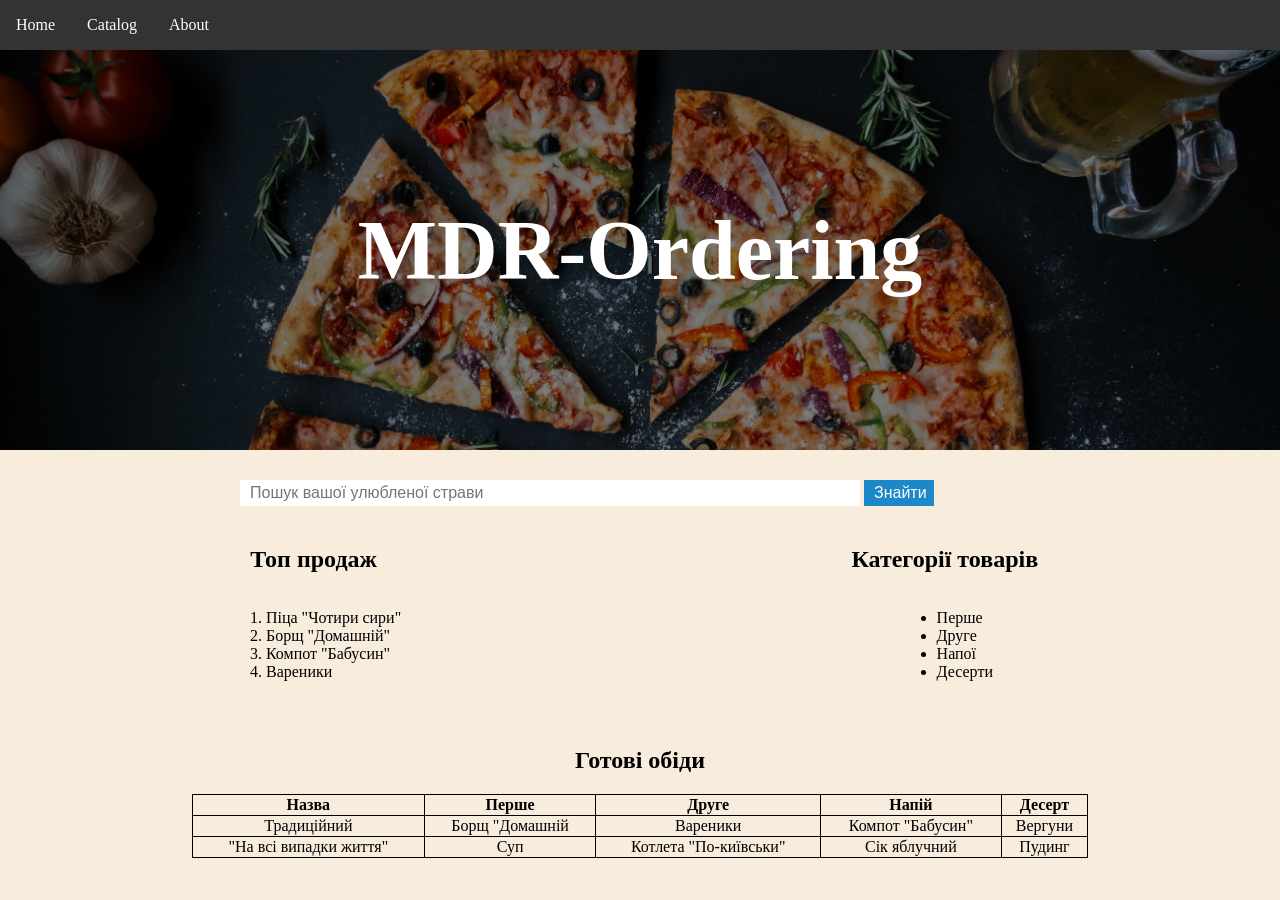
<file: index.html>
<!DOCTYPE html>
<html lang="en">
  <head>
    <meta charset="UTF-8" />
    <meta http-equiv="X-UA-Compatible" content="IE=edge" />
    <meta name="viewport" content="width=device-width, initial-scale=1.0" />
    <link rel="stylesheet" type="text/css" href="css/style.css" />
    <title>MDR-Ordering</title>
  </head>
  <body>
    <header>
      <nav>
        <ul class="header">
          <li><a href="index.html">Home</a></li>
          <li><a href="#news">Catalog</a></li>
          <li><a href="description.html">About</a></li>
        </ul>
      </nav>
      <div class="title-home">
        <div class="title-home-text">
          <h1>MDR-Ordering</h1>
        </div>
      </div>
    </header>

    <main>
      <section id="search-bar">
        <form action="/form/submit" method="GET">
          <input
            type="text"
            name="text"
            class="search"
            placeholder="Пошук вашої улюбленої страви"
          />
          <input type="submit" name="submit" class="submit" value="Знайти" />
        </form>
      </section>

      <section id="lists-section">
        <div class="lists-home">
          <div class="list-home-top">
            <h2>Топ продаж</h2>
            <ol>
              <li>Піца "Чотири сири"</li>
              <li>Борщ "Домашній"</li>
              <li>Компот "Бабусин"</li>
              <li>Вареники</li>
            </ol>
          </div>
          <div class="list-home-catagories">
            <h2>Категорії товарів</h2>
            <ul>
              <li>Перше</li>
              <li>Друге</li>
              <li>Напої</li>
              <li>Десерти</li>
            </ul>
          </div>
        </div>
      </section>

      <section id="table-section">
        <h1>Готові обіди</h1>
        <table>
          <tr>
            <th>Назва</th>
            <th>Перше</th>
            <th>Друге</th>
            <th>Напій</th>
            <th>Десерт</th>
          </tr>
          <tr>
            <td>Традиційний</td>
            <td>Борщ "Домашній</td>
            <td>Вареники</td>
            <td>Компот "Бабусин"</td>
            <td>Вергуни</td>
          </tr>
          <tr>
            <td>"На всі випадки життя"</td>
            <td>Суп</td>
            <td>Котлета "По-київськи"</td>
            <td>Сік яблучний</td>
            <td>Пудинг</td>
          </tr>
        </table>
      </section>
    </main>

    <footer></footer>
  </body>
</html>
</file>
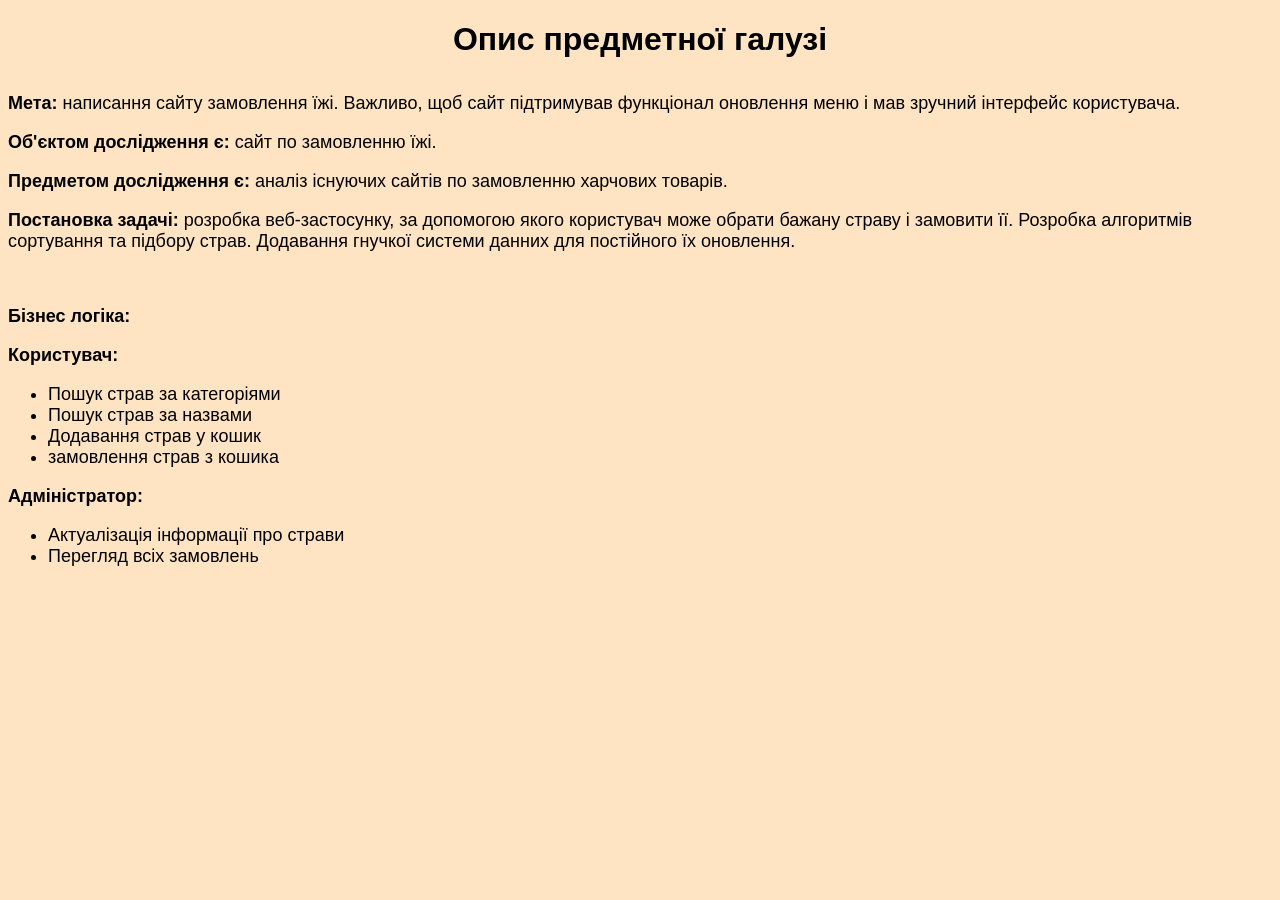
<file: description.html>
<!DOCTYPE html>
<html lang="en">
  <head>
    <meta charset="UTF-8" />
    <meta http-equiv="X-UA-Compatible" content="IE=edge" />
    <meta name="viewport" content="width=device-width, initial-scale=1.0" />
    <title>Description</title>
    <style>
      body {
        background-color: bisque;
        font-family: "Gill Sans", "Gill Sans MT", Calibri, "Trebuchet MS",
          sans-serif;
      }
      h1 {
        text-align: center;
        padding-bottom: 1%;
      }
      p,
      ul,
      li {
        font-size: large;
      }
    </style>
  </head>
  <body>
    <h1>Опис предметної галузі</h1>
    <p>
      <b>Мета:</b> написання сайту замовлення їжі. Важливо, щоб сайт підтримував
      функціонал оновлення меню і мав зручний інтерфейс користувача.
    </p>
    <p><b>Об'єктом дослідження є:</b> сайт по замовленню їжі.</p>
    <p>
      <b>Предметом дослідження є:</b> аналіз існуючих сайтів по замовленню
      харчових товарів.
    </p>
    <p>
      <b>Постановка задачі:</b> розробка веб-застосунку, за допомогою якого
      користувач може обрати бажану страву і замовити її. Розробка алгоритмів
      сортування та підбору страв. Додавання гнучкої системи данних для
      постійного їх оновлення.
    </p>
    <br />
    <p><b>Бізнес логіка:</b></p>
    <p><b>Користувач:</b></p>
    <ul>
      <li>Пошук страв за категоріями</li>
      <li>Пошук страв за назвами</li>
      <li>Додавання страв у кошик</li>
      <li>замовлення страв з кошика</li>
    </ul>
    <p><b>Адміністратор:</b></p>
    <ul>
      <li>Актуалізація інформації про страви</li>
      <li>Перегляд всіх замовлень</li>
    </ul>
  </body>
</html>
</file>
<file: css/style.css>
html,
body {
  margin: 0;
  padding: 0;
  height: 100%;
  width: 100%;
  background-color: rgb(248, 236, 221);
}
.header {
  list-style-type: none;
  margin: 0;
  padding: 0;
  overflow: hidden;
  background-color: #333333;
}

.header li {
  float: left;
}

.header li a {
  display: block;
  color: white;
  text-align: center;
  padding: 16px;
  text-decoration: none;
}

.header li a:hover {
  background-color: #111111;
}

.title-home {
  display: flex;
  align-items: center;
  height: 400px;
  width: 100%;
  background-size: cover;
  background-position: center;
  background-attachment: fixed;
  background-image: linear-gradient(rgba(0, 0, 0, 0.5), rgba(0, 0, 0, 0.5)),
    url("../images/pizza-title.jpg");
  background-repeat: no-repeat;
}

.title-home-text {
  width: 100%;
  text-align: center;
  color: white;
  font-size: 42px;
  font-family: Garamond, serif;
}

.search-bar {
  margin: 0;
  width: 100%;
}

.lists-home {
  margin-top: 20px;
}

.list-home-top {
  display: inline-block;
  width: 49%;
  text-align: center;
}

.list-home-top ol {
  display: inline-block;
  text-align: left;
}

.list-home-catagories {
  display: inline-block;
  width: 49%;
  text-align: center;
}

.list-home-catagories ul {
  display: inline-block;
  text-align: left;
}

form {
  width: 800px;
  margin: auto;
  margin-top: 30px;
}

input {
  padding: 4px 10px;
  border: 0;
  font-size: 16px;
}

.search {
  width: 75%;
}

.submit {
  width: 70px;
  background-color: #1c87c9;
  color: #ffffff;
}

table,
td,
th {
  border: 1px solid;
}

table {
  width: 70%;
  border-collapse: collapse;
}

#table-section {
  margin-top: 50px;
  text-align: center;
}

#table-section table {
  margin-left: auto;
  margin-right: auto;
}
</file>
